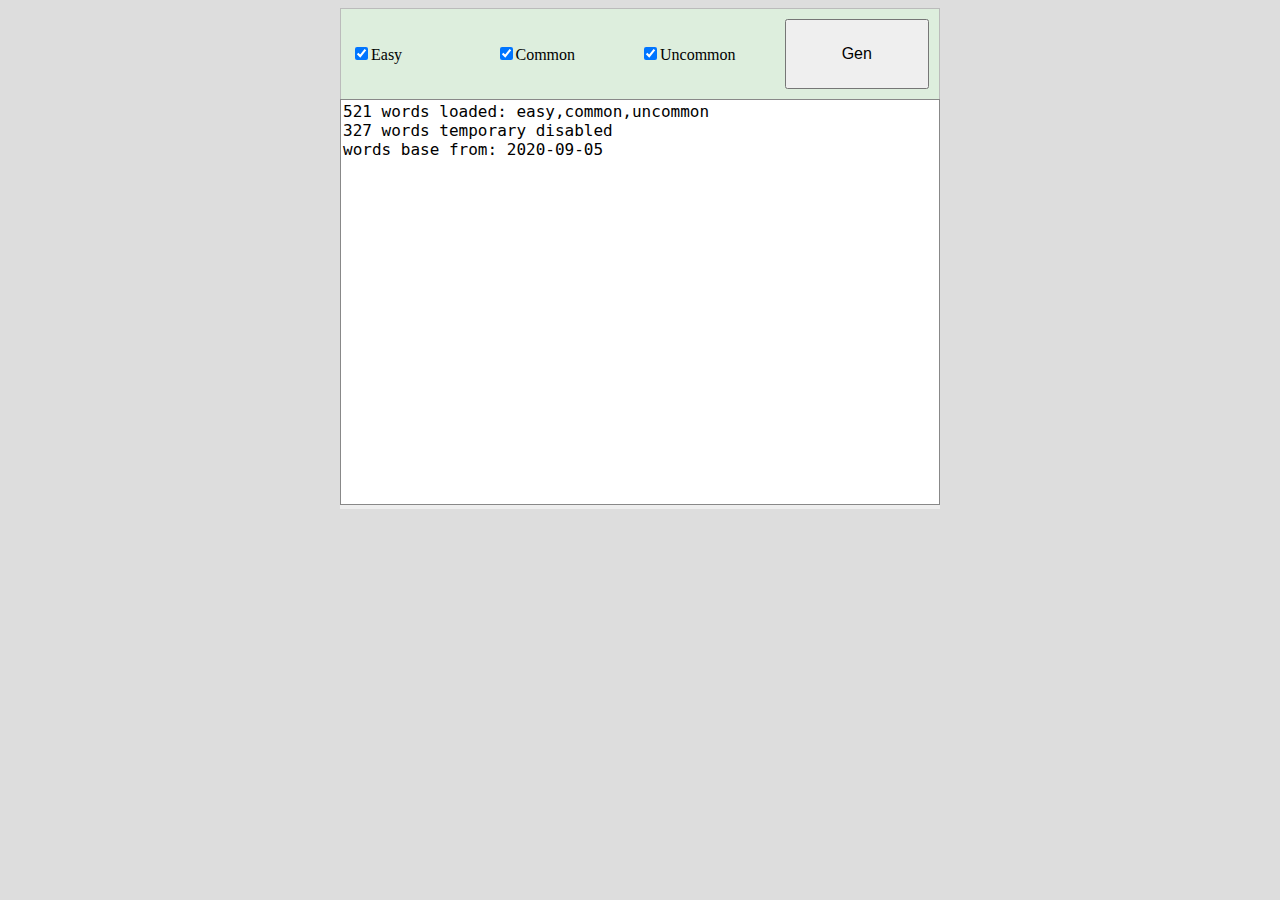
<file: app-js-01.html>
﻿<!doctype html>
<html>
<head>
<title>nouns for puzzles</title>
<link rel="stylesheet" href="js/app-01.css">
<script src="data/temporary_disabled.js"></script>
<script src="data/words.js"></script>
</head>
<script src="js/app-js-01.js"></script>
</html>
</file>
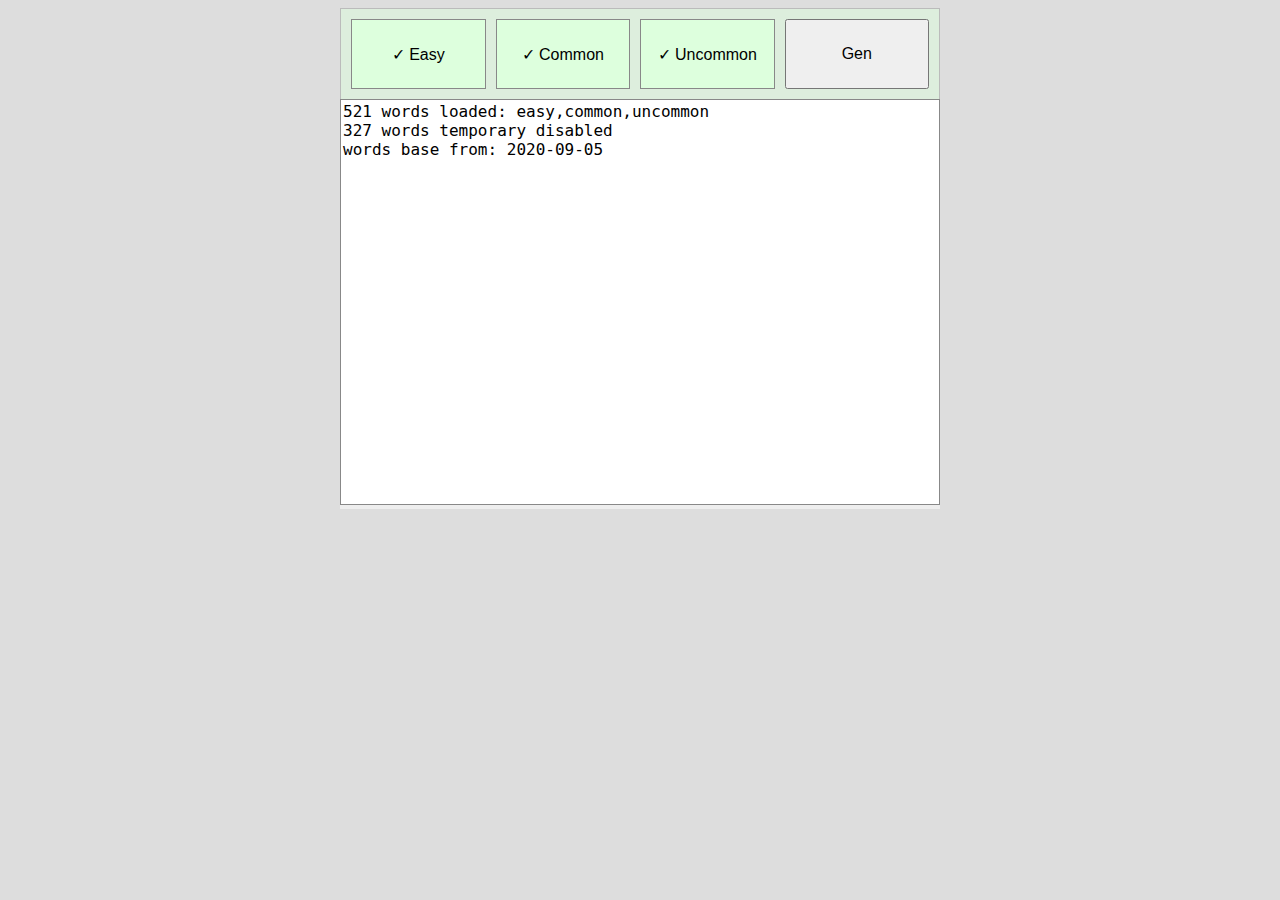
<file: app-js-02.html>
﻿<!doctype html>
<html>
<head>
<title>nouns for puzzles</title>
<link rel="stylesheet" href="js/app-02.css">
<script src="data/temporary_disabled.js"></script>
<script src="data/words.js"></script>
</head>
<script src="js/app-js-02.js"></script>
</html>
</file>
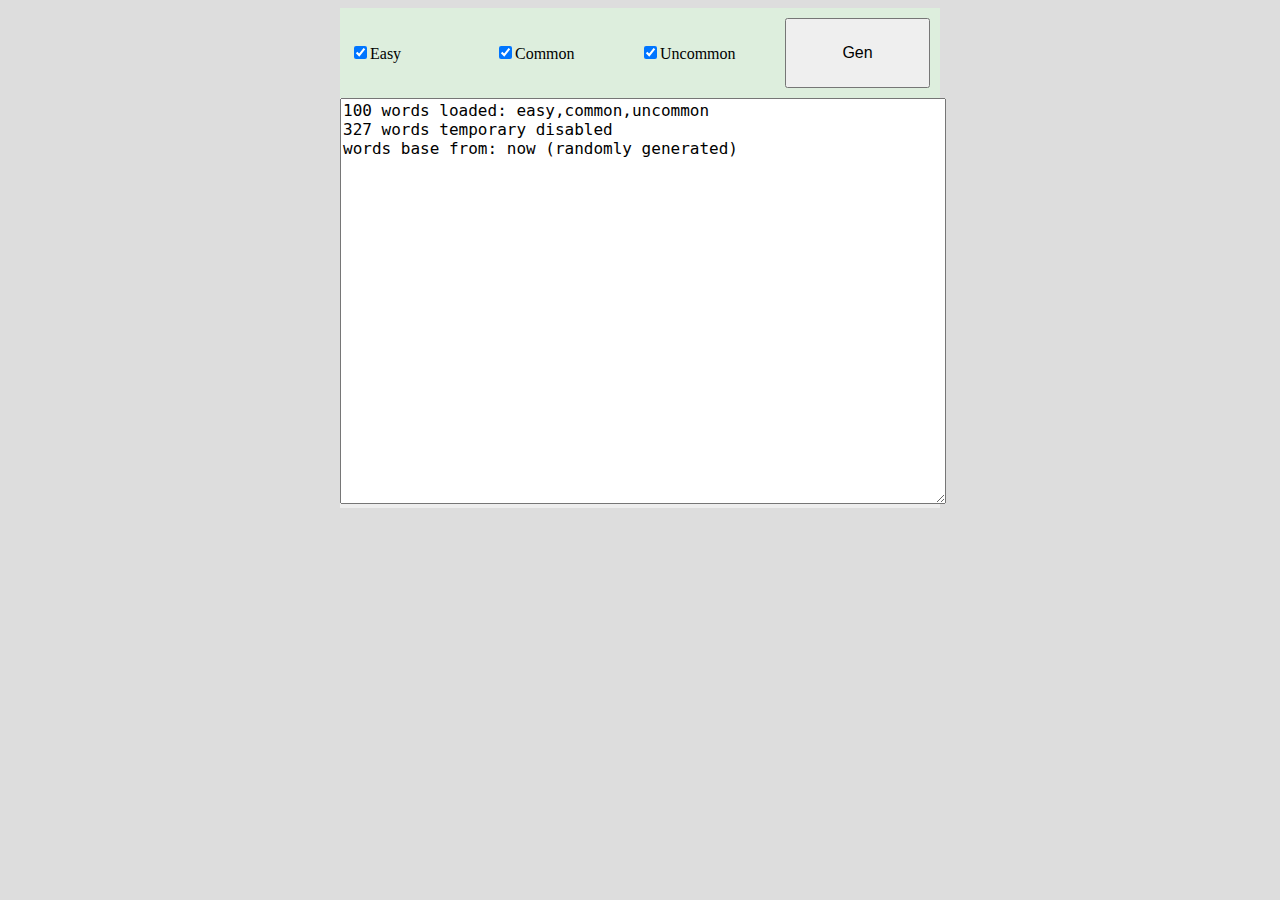
<file: test/filter01.html>
﻿<!doctype html>
<html>
<head>
<title>nouns for puzzles (filter test 01)</title>
</head>
<style>
    body {
        background: #ddd;
    }

    body, label, button, textarea {
        font-size: 16px;
    }

    #app {
        background: #eee;
        max-width: 600px;
        margin: 0 auto;
    }

    #header {
        background: #ded;
        padding: 10px;
        display: flex;
        flex-direction: row;
        align-items: center;
    }
    #header div {
        width: 25%;
    }

    label {
        text-transform: capitalize;
    }


    #btn {
        height: 70px;
        width: 100%;
    }

    #log {
        width: 100%;
        height: 400px;
    }
</style>
<!--<script src="data/temporary_disabled.js"></script>-->
<script>
  const generate_words = (cnt, cats) => {
    const limit = 1000000;
    const nofCats = cats.length;
    const aa = [];
    for (let i = 0; i < cnt; i++) {
      const num = Math.floor(Math.random() * limit);
      const word = num.toString();
      const cat = cats[num % nofCats];
      aa.push({word, cat});
    }
    return aa
  };

</script>
<!--<script src="data/words.js"></script>-->
<script src="../data/temporary_disabled.js"></script>
<div id="app">
<script>


  const write = (s) => { document.write(s); };
  const elem = (id) => document.getElementById(id);

  const cats = ['easy', 'common', 'uncommon'];

  const version_date="now (randomly generated)"; // dbg
  const words = generate_words(100, cats); // dbg


  const put_checkbox = (cat) => {
    write(
      `<div><input type="checkbox" id=id_${cat} value="${cat}" checked onChange="optionsChanged();">`
      +`<label for=id_${cat}>${cat}</label></div>`
    );
  };
</script>

  <div id="header">
<script>
  for (const v of cats) {
    put_checkbox(v);
  }
</script>
    <div><button id="btn" onclick="commandGen();">Gen</button></div>
  </div>
  <textarea id="log" readonly></textarea>
<script>
  const log = elem('log');

  const print = (s) => {
    log.value = s + '\n' + log.value
  };

  let wordsList = [];

  const getCats = () => {
    return cats.filter( v => elem('id_'+v).checked);
  };

  const filterWords = (cats) => {
    wordsList = words.filter(v => cats.includes(v.cat)
      && !temporary_disabled.includes(v.word));
  };

  const optionsChanged = () => {
    const cats = getCats();
    filterWords(cats);
    print(wordsList.length + ' words loaded: ' + cats);
    console.log('wordsList:', wordsList); // dbg
  };

  const commandGen = () => {
    const limit = wordsList.length;
    if (!limit) { return; }
    const index = Math.floor(Math.random() * limit);
    const item = wordsList[index];
    print(`${item.word} (${item.cat})`);
  };

  // go!
  print(`words base from: ${version_date}`);
  print(`${temporary_disabled.length} words temporary disabled`);
  optionsChanged();
</script>
</div>
</html>
</file>
<file: js/app-01.css>
body {
        background: #ddd;
    }

    body, label, button, textarea {
        font-size: 16px;
    }

    #app {
        background: #eee;
        max-width: 600px;
        margin: 0 auto;
    }

    #header {
        background: #ded;
        padding: 10px;
        display: flex;
        flex-direction: row;
        align-items: center;
        border: 1px solid #bbb;
        border-bottom: 0;
    }

    #header > div {
        width: 25%;
        cursor: pointer;
    }

    label {
        text-transform: capitalize;
    }

    .category > div {
        font-family: Arial, sans-serif;
        font-size: 16px;
        text-transform: capitalize;
        color: #888;
        padding-top: 25px;
        text-align: center;
        margin-right: 10px;
        height: 43px;
        border: 1px solid #888;
    }

    .category > div.active {
        color: inherit;
        background: #dfd;
    }

    #btn {
        height: 70px;
        width: 100%;
        cursor: pointer;
    }

    #log {
        width:100%;
        max-width: 594px;
        height: 400px;
        resize: none;
        border: 1px solid #888;
    }
</file>
<file: js/app-02.css>
body {
        background: #ddd;
    }

    body, label, button, textarea {
        font-size: 16px;
    }

    #app {
        background: #eee;
        max-width: 600px;
        margin: 0 auto;
    }

    #header {
        background: #ded;
        padding: 10px;
        display: flex;
        flex-direction: row;
        align-items: center;
        border: 1px solid #bbb;
        border-bottom: 0;
    }

    #header > div {
        width: 25%;
        cursor: pointer;
    }

    .category > div {
        font-family: Arial, sans-serif;
        font-size: 16px;
        text-transform: capitalize;
        user-select: none;
        color: #888;
        padding-top: 25px;
        text-align: center;
        margin-right: 10px;
        line-height: 20px;
        height: 43px;
        border: 1px solid #888;
    }
    .category > div.active {
        color: inherit;
        background: #dfd;
    }
    .category > div.active::before {
        font-family: Arial, sans-serif;
        font-size: 16px;
        content: '\2713  ';
    }

    #btn {
        height: 70px;
        width: 100%;
        cursor: pointer;
    }

    #log {
        width:100%;
        max-width: 594px;
        height: 400px;
        resize: none;
        border: 1px solid #888;
    }
</file>
